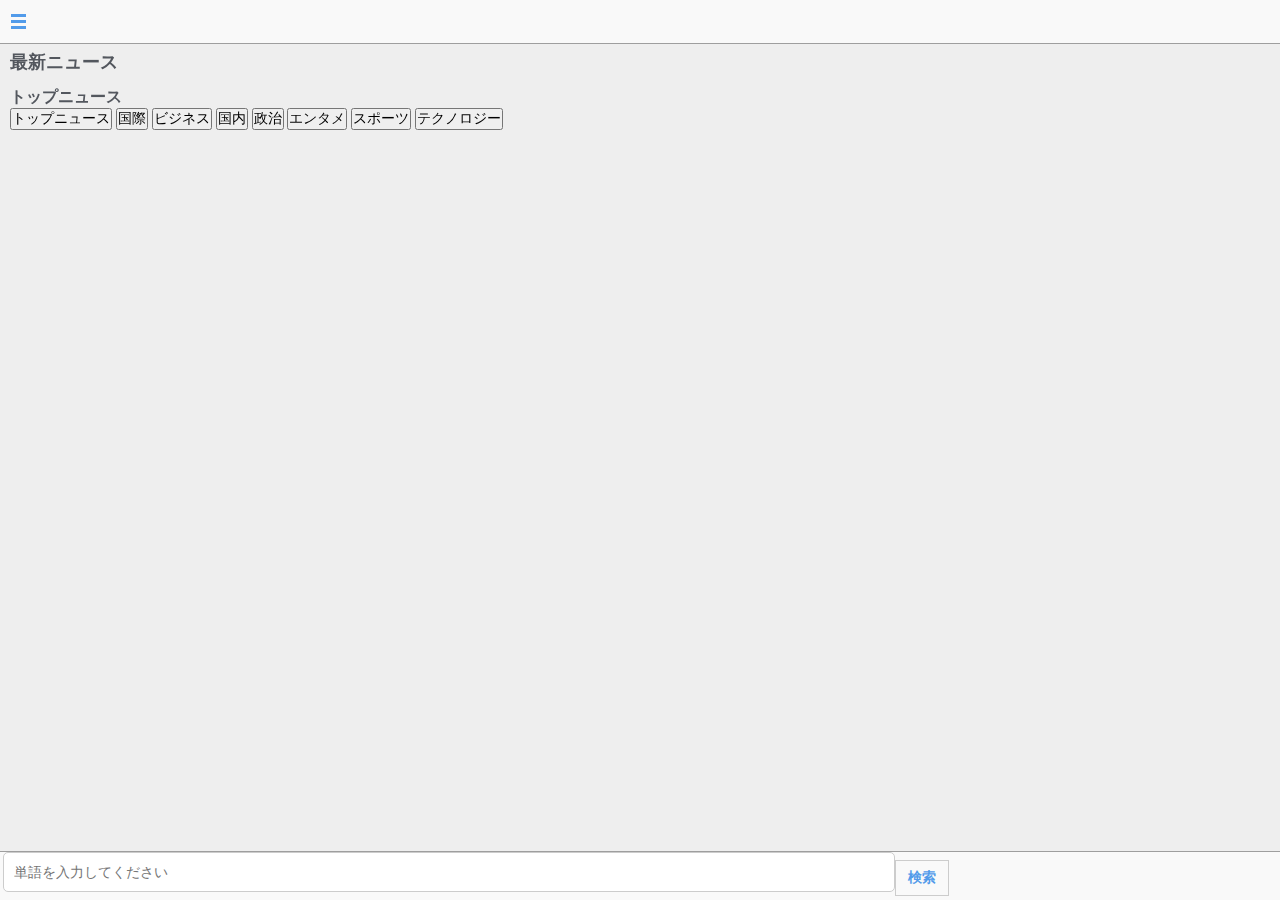
<file: index.html>
<!doctype html>
<html>
  <head>
    <title>ニュースチェッカー</title>
    <meta name="viewport" content="width=device-width, initial-scale=1, maximum-scale=1">
    <meta charset="utf-8">
    <link rel="stylesheet" type="text/css" href="css/afui.custom.css">
  </head>
  <body> 
    <div id="afui" class="ios7">
      <div id="header">
        <a id="menubadge" onclick="af.ui.toggleRightSideMenu()" class="menuButton"></a>
      </div>
      <div id="content">
        <!-- ホーム画面 -->
        <div id="home" data-title="ホーム" class="panel">
          <h2>最新ニュース</h2>
          <h3 id="hometitle">トップニュース</h3>
          <div id="content2"></div>
          <div>
          <input type="button" onclick="Top()" value="トップニュース"></input>
          <input type="button" onclick="World()" value="国際"></input>
          <input type="button" onclick="Business()" value="ビジネス"></input>
          <input type="button" onclick="Nation()" value="国内"></input>
          <input type="button" onclick="Politics()" value="政治"></input>
          <input type="button" onclick="Entertainment()" value="エンタメ"></input>
          <input type="button" onclick="Sports()" value="スポーツ"></input>
          <input type="button" onclick="Science()" value="テクノロジー"></input>
        </div>
        </div>
          

        <!--用語解説-->
        <div id="stap" data-title="STAP" class="panel">
        <h3>STAP細胞</h3>
        <p>万能細胞と呼ばれる、人の身体を再生できる可能性をもつ細胞の1である。体細胞を刺激することでできると考えられており、iPS細胞の発がん性物質を含むという問題を解決する可能性がある。しかし最近このSTAP細胞の存在自体が疑問視されている。</p>
        </div> 

        <div id="ES" data-title="ES" class="panel">
        <h3>ES細胞</h3> 
        <p>万能細胞と呼ばれる、人の身体を再生できる可能性をもつ細胞の1である。受精卵よりつくられるため、作成するうえで倫理的な問題がある。</p>
        </div> 

        <div id="iPS" data-title="ips" class="panel">
        <h3>iPS細胞</h3> 
        <p>万能細胞と呼ばれる、人の身体を再生できる可能性をもつ細胞の1である。タンパク質から作成されるため、ES細胞における倫理的問題を解決することができる。しかしながら、タンパク質内に発がん性物質が含まれているという問題がある。</p>
        </div> 

        <div id="bannou" data-title="万能細胞" class="panel">
          <h3>万能細胞</h3>
          <p>多細胞生物を構成するほぼ全ての細胞に分化することのできる能力(分化能)を持った細胞のこと。今まで治療が出来なかったり困難だったりした病気を治療することが出来る可能性を持っている。代表的なものにES細胞やiPS細胞などがある。</p>
        </div>

        <div id="syuudann" data-title="集団的自衛権" class="panel">
        <h3>集団的自衛権</h3>
        <p>他の国家が武力攻撃を受けた際に直接攻撃を受けていない第3国が協力して共同で防衛を行う国際法上の権利である。日本においては2014年7月1日に国会で容認されることとなったが憲法第9条に違反する点や戦争に参加するようになる点などにおいて反対運動が続いている。</p> 
        </div> 

        <div id="cazino" data-title="カジノ" class="panel">
        <h3>カジノ</h3> 
        <p>ギャンブルを行う施設の1つ。金銭をかけてゲームを行う賭博行為を行う。日本では法律で賭博行為が禁じられているため、カジノは存在しないが、金銭と交換できないチップやメダル、景品と交換する行為は禁じられておらずそれを隠れ蓑にして賭博行為を行っているところもある。現在、特区を設けてカジノ施設を誘致しようとする試みがあるが、その中毒性や青少年への悪影響、治安の悪化などの懸念を理由に反対する声も大きい。</p>
        </div> 

        <div id="DNA" data-title="DNA" class="panel">
        <h3>DNA</h3> 
        <p>デオキシリボ核酸。2重らせん構造をしている。生物の細胞の核内に含まれ、その塩基の配列によりタンパク質合成の設計をしている。遺伝子情報を含んでいる。</p>
        </div> 

        <div id="3D" data-title="3Dプリンタ" class="panel">
        <h3>3Dプリンタ</h3>
        <p>コンピュータ上で作成した3Dデータを設計図として立体物を作成することが出来る機械である。液状の樹脂を硬化させていく方法や溶かした樹脂を積み重ねる方法など、様々なタイプのものがある。様々な場面での模型作りを簡単かつ安価にすることができ、製造業だけでなく教育や医療、研究などの分野でも役に立っている。</p> 
        </div> 

        <div id="IP" data-title="IPアドレス" class="panel">
        <h3>IPアドレス</h3>
        <p>ネットワーク上の危機を選別するために指定するネットワーク層における識別用の番号である。簡単に言えば、インターネット上のパソコンの住所のようなものである。</p> 
        </div>

        <div id="nonomura" data-title="野々村竜太郎" class="panel">
        <h3>野々村竜太郎</h3>
        <p>兵庫県西宮市の兵庫県議会議員 (2014年6月現在)政務活動費から交通費約３００万円を支出していたことが明らかになった際の記者会見で奇声を発したことで一躍話題になった。</p> 
        </div>

        <div id="vaio" data-titel="VAIO" class="panel">
          <h3>VAIO</h3>
          <p>PC/AT互換機に準拠しWindowsを搭載したパーソナルコンピュータのシリーズブランドである。2014年7月からはSONYから分離し、VAIO株式会社に移管されている。</p>
        </div>

        <div id="myman" data-title="私の男" class="panel">
          <h3>私の男</h3>
          <p>桜庭一樹の直木賞受賞作を映画化したもの。北海道を舞台に、奥尻島地震により10歳で孤児となった少女・花と、その少女を引き取った遠縁の男・淳悟との禁断の愛を描いた。浅野忠信と二階堂ふみ（19）が、16年に及ぶ父と娘の濃密な関係に繊細かつ迫真の演技で挑んだ。第36回モスクワ国際映画祭グランプリ（最優秀作品賞）受賞。</p>
        </div>

        <div id="WorldCup" data-title="ワールドカップ" class="panel">
          <h3>ワールドカップ</h3>
          <p>ワールドカップ（英: FIFA World Cup）は、国際サッカー連盟（FIFA）が主催する、ナショナルチームによるサッカーの世界選手権大会である。サッカーの大会の最高峰と位置付けられ、テレビの視聴者数ではオリンピックを凌ぐ世界最大のスポーツイベントである。</p>
        </div>

        <div id="Moscow" data-title="モスクワ" class="panel">
          <h3>モスクワ国際映画祭</h3>
            <p>ロシアのモスクワで2年に1度開かれる映画祭（1959年-、1935年と2000年は例外的に実施）。国際映画製作者連盟（FIAPF）公認の長編映画祭（Competitive feature film festival）であり、世界四大映画祭のひとつ。</p>
        </div>

        <div id="reina" data-title="トリンドル玲奈" class="panel">
          <h3>トリンドル玲奈</h3>
          <p>日本の女性ファッションモデル、タレント。プラチナムプロダクション所属。</p>
        </div>

        <div id="SFC" data-title="SFC" class="panel">
          <h3>SFC</h3>
          <p>神奈川県藤沢市遠藤5322番地に所在する慶應義塾大学のキャンパスである。1990年に開設された。略称はSFC。</p>
        </div>

        <div id="SuperFC" data-title="スーパーファミコン" class="panel">
          <h3>スーパーファミコン</h3>
          <p>任天堂が1990年11月21日に日本国内で発売した家庭用ゲーム機である。ファミリーコンピュータの後継機として発売された。</p>
        </div>

        <div id="CDC" data-title="CDC" class="panel">
          <h3>CDC</h3>
          <p>アメリカ疾病管理予防センター（アメリカしっぺいかんりよぼうセンター、Centers for Disease Control and Prevention：CDC）とは、アメリカ合衆国ジョージア州アトランタにあるアメリカ合衆国保健福祉省所管の感染症対策の総合研究所。</p>
        </div>


        <div id="write" data-title="検索結果" class="panel">
         <div id="searchcontrol"><p>検索ボタンを押してください</P></div>
          <div id="wordcontent"></div>
        </div> 

        <!-- 用語一覧 -->
        <div id="wordlist" data-title="用語一覧" class="panel">
          <ul class="list">
            <li><a href="#stap">STAP細胞</a></li>
            <li><a href="#ES">ES細胞</a></li>
            <li><a href="#iPS">iPS細胞</a></li>
            <li><a href="#bannou">万能細胞</a></li>
            <li><a href="#syuudann">集団自衛権</a></li>
            <li><a href="#cazino">カジノ</a></li>
            <li><a href="#DNA">DNA</a></li>
            <li><a href="#3D">3Dプリンタ</a></li>
            <li><a href="#IP">IPアドレス</a></li>
            <li><a href="#nonomura">野々村竜太郎</a></li>
            <li><a href="#vaio">VAIO</a></li>
            <li><a href="#myman">私の男</a></li>
            <li><a href="#WorldCup">ワールドカップ</a></li>
            <li><a href="#Moscow">モスクワ国際映画祭</a></li>
            <li><a href="#reina">トリンドル玲奈</a></li>
            <li><a href="#SFC">SFC</a></li>
            <li><a href="#SuperFC">スーパーファミコン</a></li>
            <li><a href="#CDC">CDC</a><li>
          </ul>
          </div>

        <!--　検索履歴　-->
        <div id="RirekiWrite" data-title="検索履歴" class="panel">
          <ul class="list">
          <li><a id="wordcontent2" href="#write">履歴がありません</a></li>
          <input type="button" onclick="RiekisClear()" value="履歴消去"></input>
        </ul>
        </div>   


      </div>

      <!-- フッタ -->
      <div id="navbar">
        <input type="text" id="word" placeholder="単語を入力してください"> </input>
        <a class="button" id="dooo" href="#write">検索</a>
      </div>

      <!-- サイドバー -->
      <aside id="main-nav">
        <ul class="list">
          <li class="divider">ニュースチェッカー</li>
          <li><a href="#home">ホーム</a></li>
          <li><a href="#wordlist">用語一覧</a></li>
          <li><a href="#RirekiWrite">検索履歴</a></li>
          <li class="divider">注目用語</li>
          <li><a href="#stap">STAP</a></li>
          <li><a href="#syuudann">集団的自衛権</a></li>
          <li><a href="#cazino">カジノ</a></li>
          <li><a href="#3D">3Dプリンタ</a></li>
          <li><a href="#IP">IPアドレス</a></li>
        </ul>
      </aside>

    </div>

     <script src="js/localforage.min.js"></script>
    <script src="js/appframework.min.js"></script>    
    <script src="js/appframework.ui.min.js"></script>    
    <script src="js/af.plugins.min.js"></script> 
    <!--検索用API-->
    <script src="https://www.google.com/jsapi"
        type="text/javascript"></script>
         <script src="js/newslist.js"></script>  
         <script src="js/newssample.js"></script>
</html>
</file>
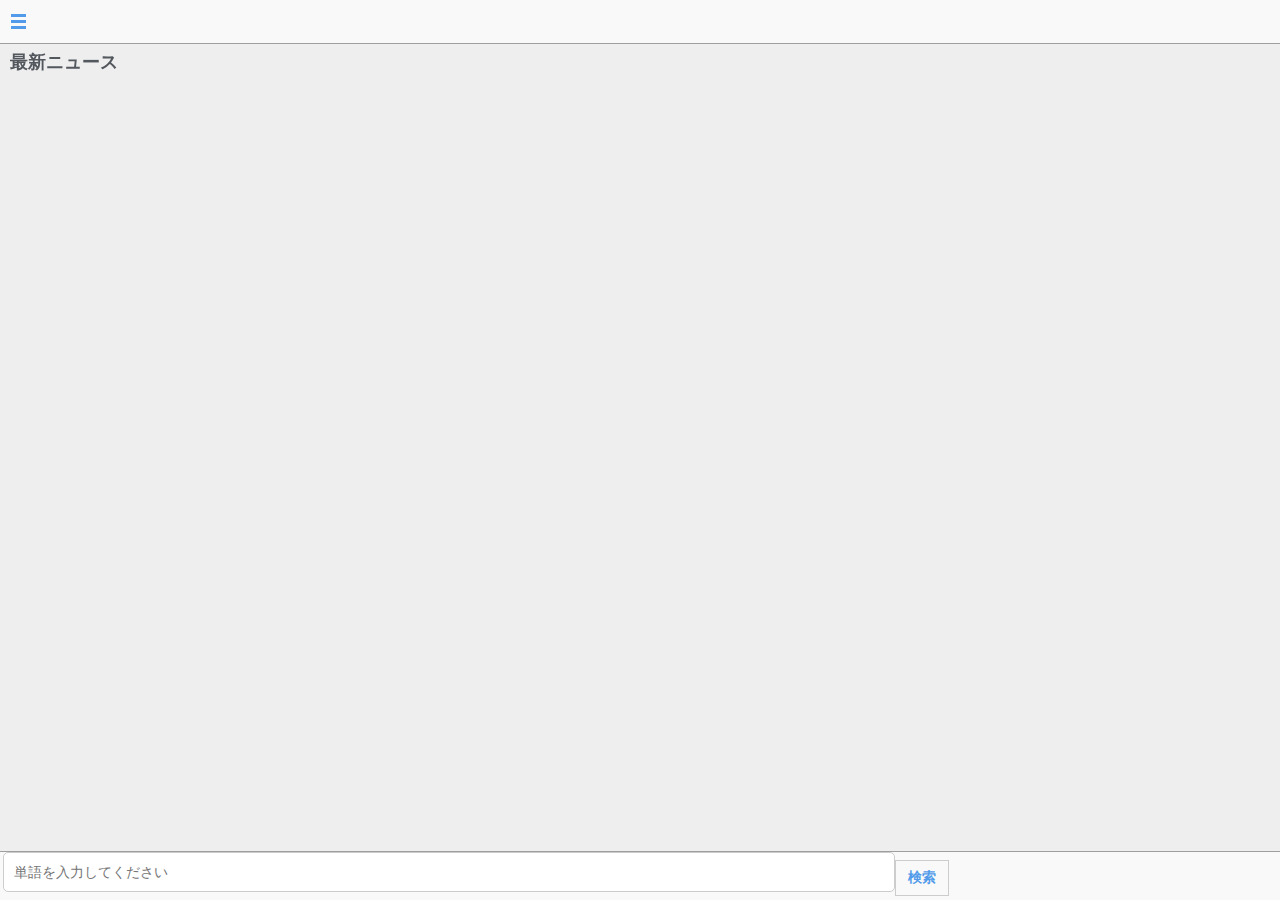
<file: news.html>
<!doctype html>
<html>
  <head>
    <title>ニュースチェッカー</title>
    <meta name="viewport" content="width=device-width, initial-scale=1, maximum-scale=1">
    <meta charset="utf-8">
    <link rel="stylesheet" type="text/css" href="css/afui.custom.css">
  </head>
  <body> 
    <div id="afui" class="ios7">
      <div id="header">
        <a id="menubadge" onclick="af.ui.toggleRightSideMenu()" class="menuButton"></a>
      </div>
      <div id="content">
        <!-- ホーム画面 -->
        <div id="home" data-title="ホーム" class="panel">
          <h2>最新ニュース</h2>
          <div id="content2"></div>
        </div>
          

        <!--用語解説-->
        <div id="stap" data-title="STAP" class="panel">
        <h3>STAP細胞</h3>
        <p>万能細胞と呼ばれる、人の身体を再生できる可能性をもつ細胞の1である。体細胞を刺激することでできると考えられており、iPS細胞の発がん性物質を含むという問題を解決する可能性がある。しかし最近このSTAP細胞の存在自体が疑問視されている。</p>
        </div> 

        <div id="ES" data-title="ES" class="panel">
        <h3>ES細胞</h3> 
        <p>万能細胞と呼ばれる、人の身体を再生できる可能性をもつ細胞の1である。受精卵よりつくられるため、作成するうえで倫理的な問題がある。</p>
        </div> 

        <div id="iPS" data-title="ips" class="panel">
        <h3>iPS細胞</h3> 
        <p>万能細胞と呼ばれる、人の身体を再生できる可能性をもつ細胞の1である。タンパク質から作成されるため、ES細胞における倫理的問題を解決することができる。しかしながら、タンパク質内に発がん性物質が含まれているという問題がある。</p>
        </div> 

        <div id="bannou" data-title="万能細胞" class="panel">
          <h3>万能細胞</h3>
        </div>

        <div id="syuudann" data-title="集団的自衛権" class="panel">
        <h3>集団的自衛権</h3>
        <p>test syudan</p> 
        </div> 

        <div id="cazino" data-title="カジノ" class="panel">
        <h3>カジノ</h3> 
        <p>test cazino</p>
        </div> 

        <div id="DNA" data-title="DNA" class="panel">
        <h3>DNA</h3> 
        <p>test dna</p>
        </div> 

        <div id="3D" data-title="3Dプリンタ" class="panel">
        <h3>3Dプリンタ</h3>
        <p>test 3d</p> 
        </div> 

        <div id="IP" data-title="IPアドレス" class="panel">
        <h3>IPアドレス</h3>
        <p>test ip</p> 
        </div> 

        <div id="write" data-title="検索結果" class="panel">
         <div id="searchcontrol"><p>検索ボタンを押してください</P></div>
          <div id="wordcontent"></div>
        </div> 

        <!-- 用語一覧 -->
        <div id="wordlist" data-title="用語一覧" class="panel">
          <ul class="list">
            <li><a href="#stap">STAP細胞</a></li>
            <li><a href="#ES">ES細胞</a></li>
            <li><a href="#iPS">iPS細胞</a></li>
            <li><a href="#bannou">万能細胞</a></li>
            <li><a href="#syuudann">集団自衛権</a></li>
            <li><a href="#cazino">カジノ</a></li>
            <li><a href="#DNA">DNA</a></li>
            <li><a href="#3D">3Dプリンタ</a></li>
            <li><a href="#IP">IPアドレス</a></li>
          </ul>
          </div>

        <!--　検索履歴　-->
        <div id="RirekiWrite" data-title="検索履歴" class="panel">
          <ul class="list">
          <li><a id="wordcontent2" href="#write">履歴がありません</a></li>
        </ul>
        </div>   


      </div>

      <!-- フッタ -->
      <div id="navbar">
        <input type="text" id="word" placeholder="単語を入力してください"> </input>
        <a class="button" id="dooo" href="#write">検索</a>
      </div>

      <!-- サイドバー -->
      <aside id="main-nav">
        <ul class="list">
          <li class="divider">ニュースチェッカー</li>
          <li><a href="#home">ホーム</a></li>
          <li><a href="#wordlist">用語一覧</a></li>
          <li><a href="#write">検索結果</a></li>
          <li><a href="#RirekiWrite">検索履歴</a></li>
          <li class="divider">注目用語</li>
          <li><a href="#stap">STAP</a></li>
          <li><a href="#syuudann">集団的自衛権</a></li>
          <li><a href="#cazino">カジノ</a></li>
          <li><a href="#3D">3Dプリンタ</a></li>
          <li><a href="#IP">IPアドレス</a></li>
        </ul>
      </aside>

    </div>

     <script src="js/localforage.min.js"></script>
    <script src="js/appframework.min.js"></script>    
    <script src="js/appframework.ui.min.js"></script>    
    <script src="js/af.plugins.min.js"></script> 
    <!--検索用API-->
    <script src="https://www.google.com/jsapi"
        type="text/javascript"></script>
         <script src="js/newslist.js"></script>  
         <script src="js/newssample.js"></script>
</html>
</file>
